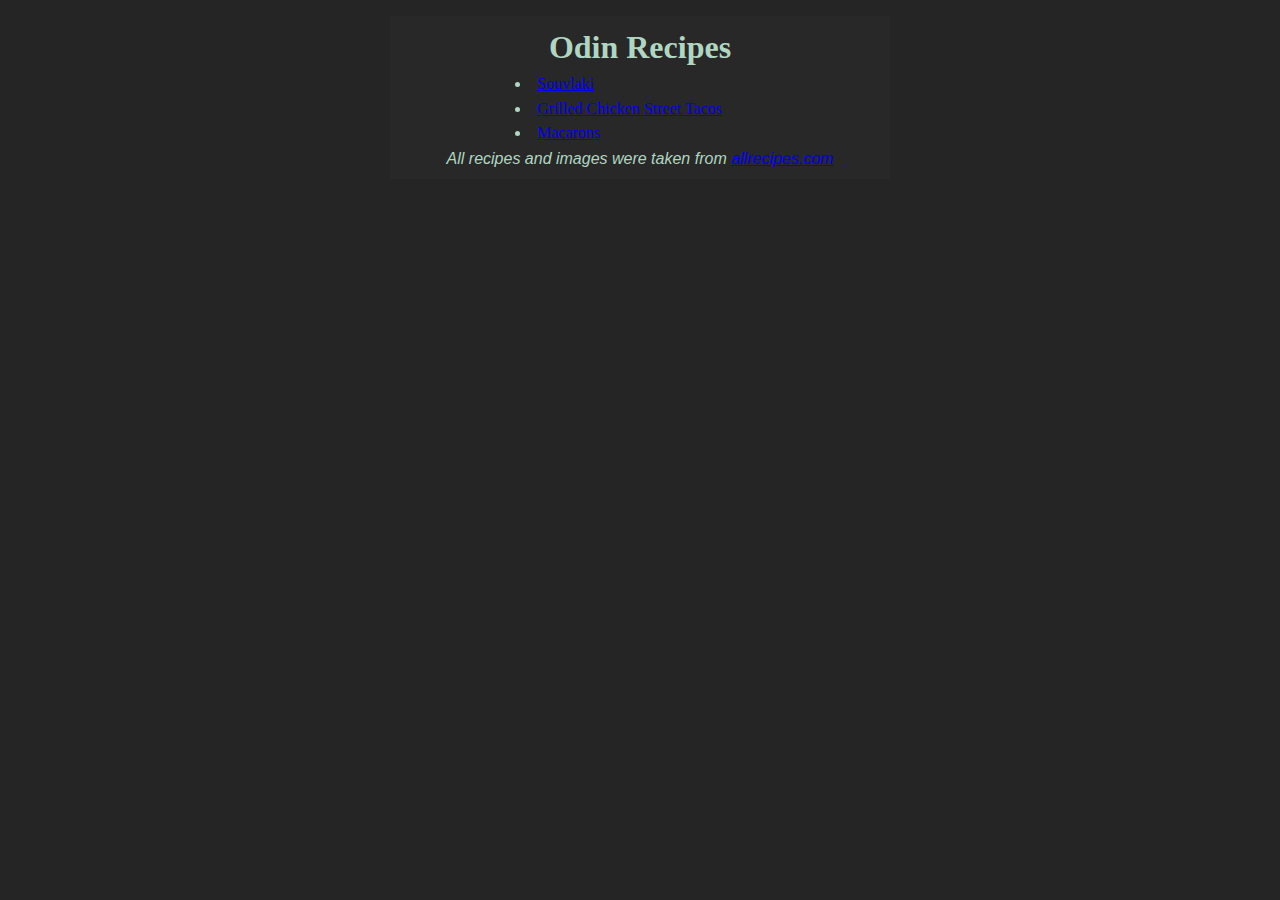
<file: index.html>
<!DOCTYPE html>
<html lang="en">
<head>
    <meta charset="UTF-8">
    <meta name="viewport" content="width=device-width, initial-scale=1.0">
    <title>Odin-Recipes</title>
    <link rel="stylesheet" href="styles.css">
</head>
<body>
    <main>
        <h1 class="bigtitle">Odin Recipes</h1>
        <div class="container">
        <ul>
            <li><a href="recipes/souvlaki.html">Souvlaki</a></li>
            <li><a href="recipes/grilledchickenstreettacos.html">Grilled Chicken Street Tacos</a></li>
            <li><a href="recipes/macarons.html">Macarons</a></li>
        </ul>
        </div>
        <p class="bottom"><i>All recipes and images were taken from <a href="https://www.allrecipes.com/">allrecipes.com</a></i></p>
    </main>
</body>
</html>
</file>
<file: styles.css>
* {
    margin: 0;
    padding: 0;
}

body {
    background-color: rgb(37, 37, 37);
    color: rgb(176, 214, 193);
}

main {
    background-color: rgb(40, 40, 40);
    margin: 1em auto;
    max-width: 500px;
    text-align: center;
    padding: 0.2em 0;
}

img {
    width: 100%;
    height: auto;
}

ul, ol {
    list-style-position: inside;
}

li {
    margin: 0.4em auto;
}

a:visited {
    color: rgb(123, 192, 160);
}

.container {
    margin: 0 auto;
    width: 50%;
    text-align: left;
}

.container2 {
    text-align: left;
}

.bigtitle {
    margin: 0.3em;
}

.bottom {
    font-family: Arial, Helvetica, sans-serif;
    display: block;
    margin: 0.5em;
}
</file>
